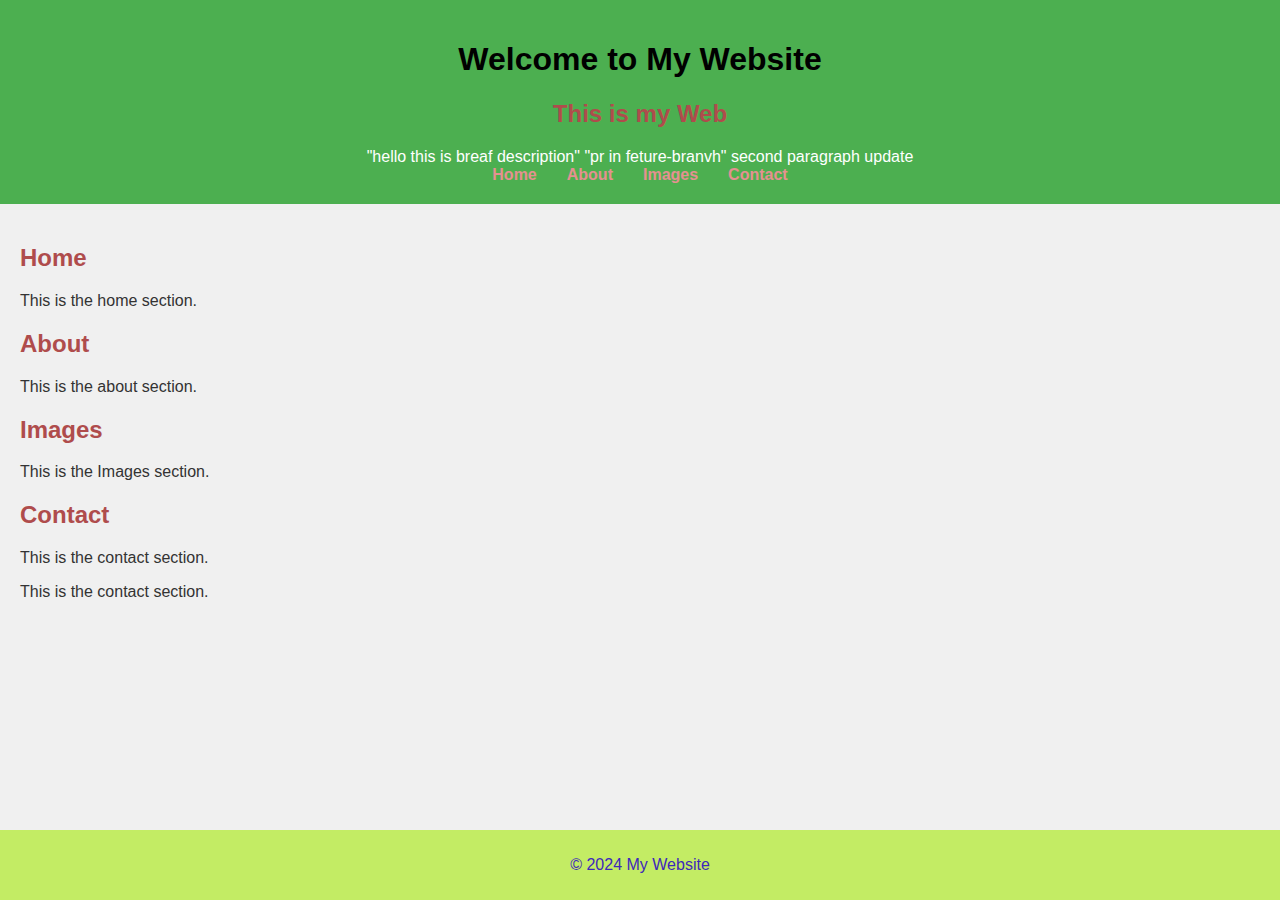
<file: index.html>
<!DOCTYPE html>
<html lang="en">
    <head>
        <meta charset="UTF-8">
    <meta name="viewport" content="width=device-width, initial-scale=1.0">
    <title>My First Web Page</title>
    <link rel="stylesheet" href="style.css"
    </head>
    <body>
        <header>
            <h1>Welcome to My Website</h1>
            <h2>This is my Web</h2>
            <pr>
                "hello this is breaf description"
            </pr>
            <pr>
                "pr in feture-branvh"
            </pr>
            <pr>second paragraph update</pr>
            <nav>
                <ul>
                    <li><a href="#home">Home</a></li>
                    <li><a href="#about">About</a></li>
                    <li><a href="#images">Images</a></li>
                    <li><a href="#contact">Contact</a></li>
                </ul>
            </nav>
        </header>
    
        <main>
            <section id="home">
                <h2>Home</h2>
                <p>This is the home section.</p>
            </section>
            <section id="about">
                <h2>About</h2>
                <p>This is the about section.</p>
            </section>
            <section id="Images">
                <h2>Images</h2>
                <p>This is the Images section.</p>
            </section>
            <section id="contact">
                <h2>Contact</h2>
                <p>This is the contact section.</p>
                <p>This is the contact section.</p>
            </section>
        </main>
    
        <footer>
            <p>&copy; 2024 My Website</p>
        </footer>
    </body>
</html>
</file>
<file: style.css>
body {
    font-family: Arial, sans-serif;
    background-color: #f0f0f0;
    color: #333;
    margin: 0;
    padding: 0;
}

/* Header styles */
header {
    background-color: #4CAF50;
    color: white;
    padding: 20px 0;
    text-align: center;
}

header nav ul {
    list-style-type: none;
    padding: 0;
    margin: 0;
    display: flex;
    justify-content: center;
}

header nav ul li {
    margin: 0 15px;
}

header nav ul li a {
    color: rgb(228, 145, 145);
    text-decoration: none;
    font-weight: bold;
}

header nav ul li a:hover {
    text-decoration: underline;
}

/* Main content styles */
main {
    padding: 20px;
}

section {
    margin-bottom: 20px;
}

h2 {
    color: #af4c4c;
}
h1{
    color:rgb(0, 0, 0);
}

/* Footer styles */
footer {
    background-color: #c3ec64;
    color: rgb(62, 40, 187);
    text-align: center;
    padding: 10px 0;
    position: fixed;
    bottom: 0;
    width: 100%;
}
</file>
